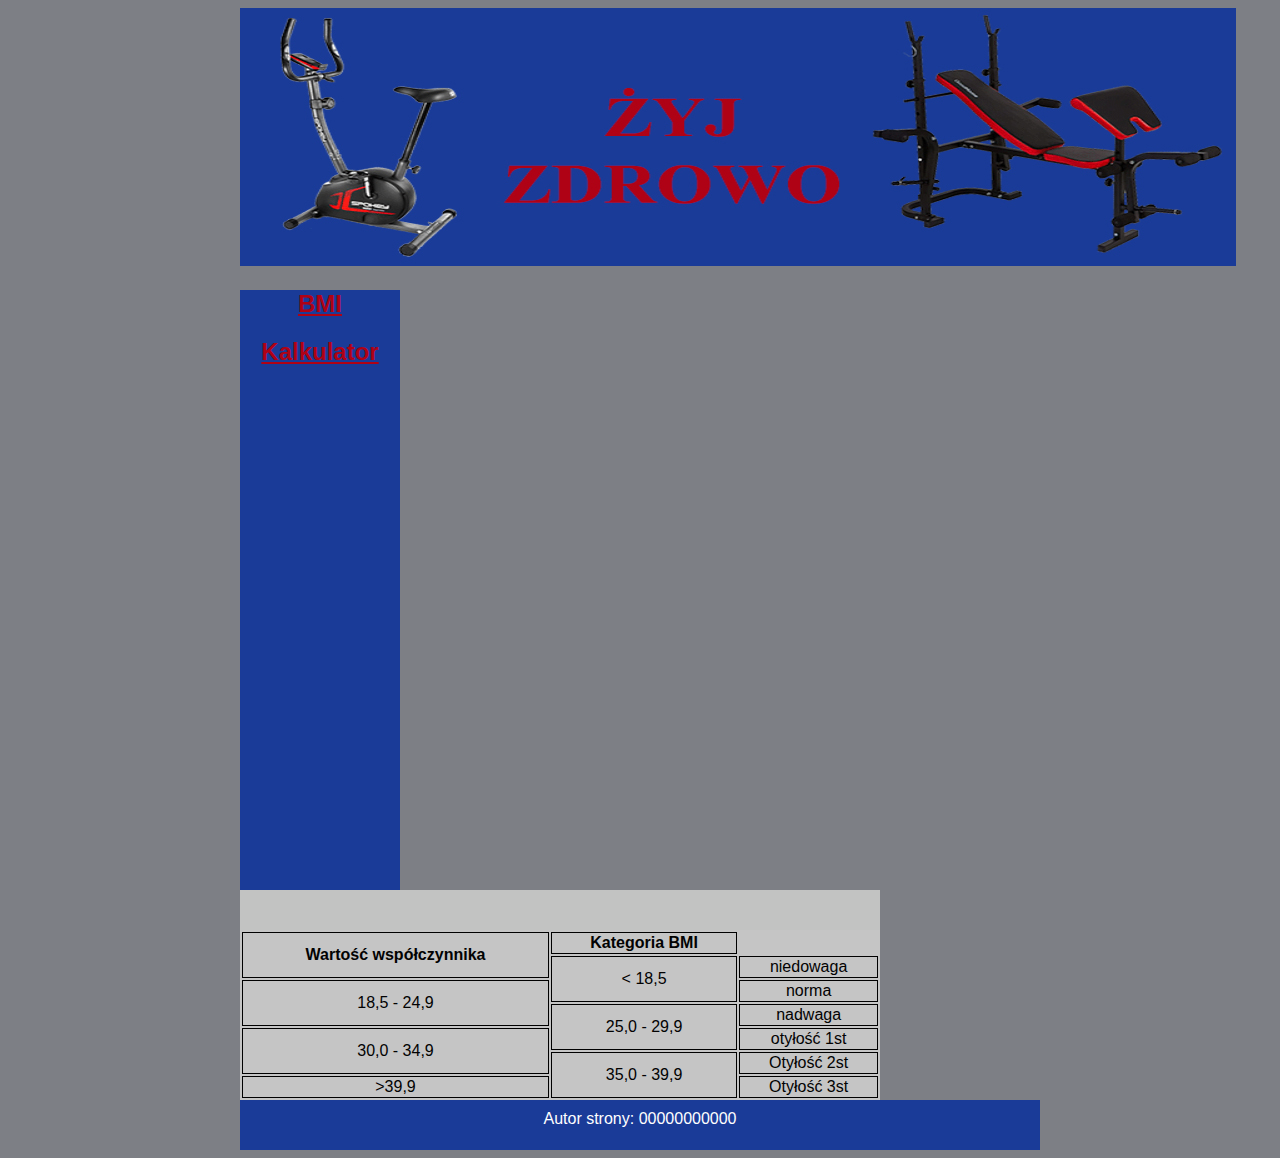
<file: index.html>
<!DOCTYPE html>
<html lang="pl">

<head>
    <meta charset="UTF-8">
    <title>Body mass index</title>
    <link rel="stylesheet" href="styl.css" />
</head>

<body>
    <main>
        <baner>
            <img src="ee.09_rysunek1.jpg" alt="baner">
        </baner>
        <aside>
            <p>
            <h2><a href="index.html">BMI</a></h2>
            </p>
            <p>
            <h2><a href="kalkulator.html">Kalkulator</a></h2>
            </p>
        </aside>
        <div>
            <table>
                <tr>
                    <td rowspan="2">
                        <b>Wartość współczynnika</b>
                    </td>
                    <td>
                        <b>Kategoria BMI</b>
                    </td>
                </tr>
                <tr>
                    <td rowspan="2">
                        < 18,5
                    </td>
                    <td>
                        niedowaga
                    </td>
                </tr>
                <tr>
                    <td rowspan="2">
                        18,5 - 24,9
                    </td>
                    <td>
                        norma
                    </td>
                </tr>
                <tr>
                    <td rowspan="2">
                        25,0 - 29,9
                    </td>
                    <td>
                        nadwaga
                    </td>
                </tr>
                <tr>
                    <td rowspan="2">
                        30,0 - 34,9
                    </td>
                    <td>
                        otyłość 1st
                    </td>
                </tr>
                <tr>
                    <td rowspan="2">
                        35,0 - 39,9
                    </td>
                    <td>
                        Otyłość 2st
                    </td>
                </tr>
                <tr>
                    <td rowspan="2">
                        >39,9
                    </td>
                    <td>
                        Otyłość 3st
                    </td>
                </tr>
            </table>
        </div>
        <footer>
            Autor strony: 00000000000
        </footer>
    </main>
</body>

</html>
</file>
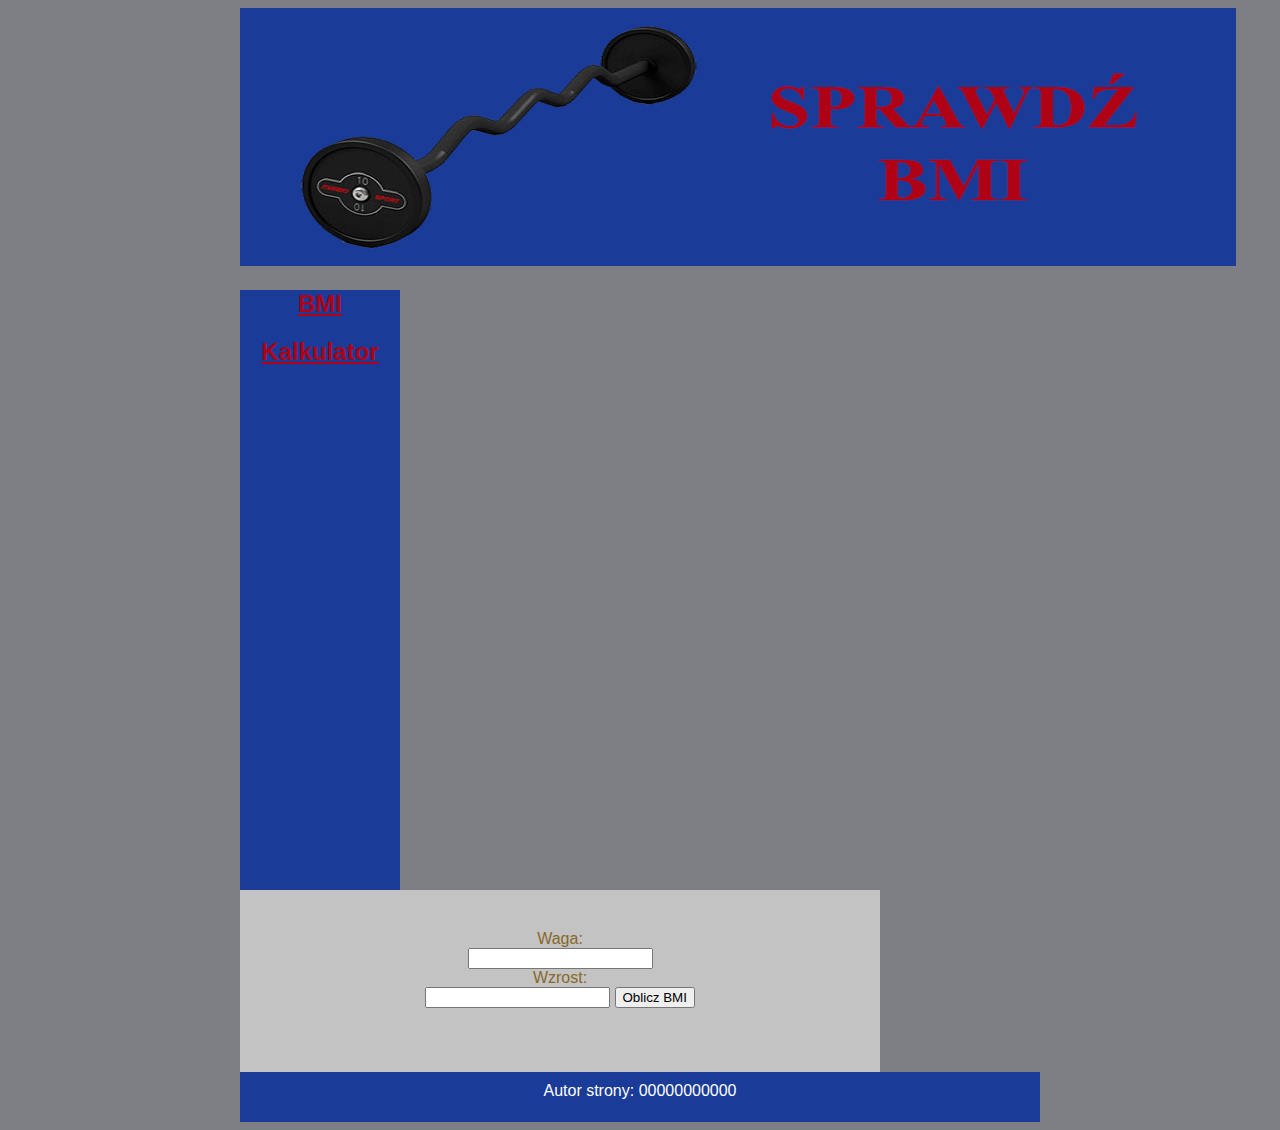
<file: kalkulator.html>
<!DOCTYPE html>
<html lang="pl">

<head>
    <meta charset="UTF-8">
    <title>Body mass index</title>
    <link rel="stylesheet" href="styl.css" />
</head>

<body>
    <main>
        <baner>
            <img src="ee.09_rysunek2.jpg" alt="baner" />
        </baner>
        <aside>
            <p>
            <h2><a href="index.html">BMI</a></h2>
            </p>
            <p>
            <h2><a href="kalkulator.html">Kalkulator</a></h2>
            </p>
        </aside>
        <div>
            <form>
                <legend>Waga:</legend>
                <label for="waga">
                    <input type="number" id="waga" name="waga" size="20" required /></label>

                <legend>Wzrost:</legend>
                <label for="wzrost">
                    <input type="number" id="wzrost" name="wzrost" size="20" required /></label>
                <button id="btn">Oblicz BMI</button>
            </form>
            <p id="display"></p>
            <p id="kategoria"></p>
        </div>
        <footer>
            Autor strony: 00000000000
        </footer>
    </main>
    <script>
        const waga = document.querySelector("#waga");
        const wzrost = document.querySelector("#wzrost");
        const display = document.querySelector("#display");
        const kategoria = document.querySelector("#kategoria");
        const btn = document.querySelector("#btn");



        btn.addEventListener('click', function (evt) {
            evt.preventDefault();
            const wagaValue = waga.value;
            const wzrostValue = wzrost.value / 100;

            const bmi = wagaValue / (wzrostValue * wzrostValue);

            console.log(bmi.toFixed(2));
            display.innerHTML = `Twoje BMI to :${bmi.toFixed(2)}`;

            kategoria.style.color = '#f00';

            if (bmi < 18, 5) {
                kategoria.innerHTML = "Niedowaga"
            } else if (bmi < 25) {
                kategoria.innerHTML = "Norma"
                kategoria.style.color = '#0f0';
            } else if (bmi < 30) {
                kategoria.innerHTML = "Nadwaga"
            } else if (bmi < 35) {
                kategoria.innerHTML = "Otyłość 1st."
            } else if (bmi < 40) {
                kategoria.innerHTML = "Otyłość 2st."
            } else {
                kategoria.innerHTML = "Otyłość 3st."
            }
        })
    </script>
</body>

</html>
</file>
<file: styl.css>
.container {
    display: grid;
    grid-template-areas:
      "header header"
      "aside div"
      "footer footer";
  }
  
  body {
    background-color: #7d7f85;
    font-family: Verdana, Geneva, Tahoma, sans-serif;
  }
  
  header {
    grid-area: header;
    display: grid;
    height: 260px;
    width: 100%;
  }
  
  aside {
    grid-area: aside;
    background-color: #1a3b98;
    height: 600px;
    width: 20%;
    text-align: center;
  }
  
  a {
    color: #af0215;
  }
  
  main {
    width: 800px;
    margin: auto;
    text-align: center;
  }
  
  div {
    grid-area: div;
    display: grid;
    background-color: #c2c3c2;
    text-align: center;
    color: #886829;
    width: 80%;
    padding-top: 40px;
  }
  
  footer {
    grid-area: footer;
    display: grid;
    background-color: #1a3b98;
    text-align: center;
    padding-top: 10px;
    color: white;
    width: 100%;
    height: 40px;
  }

  table {
    background-color: rgb(197, 197, 197);
    color: rgb(2, 2, 2);
    text-align: center;
  }

  td{
    border: 1px solid #000;
  }
</file>
